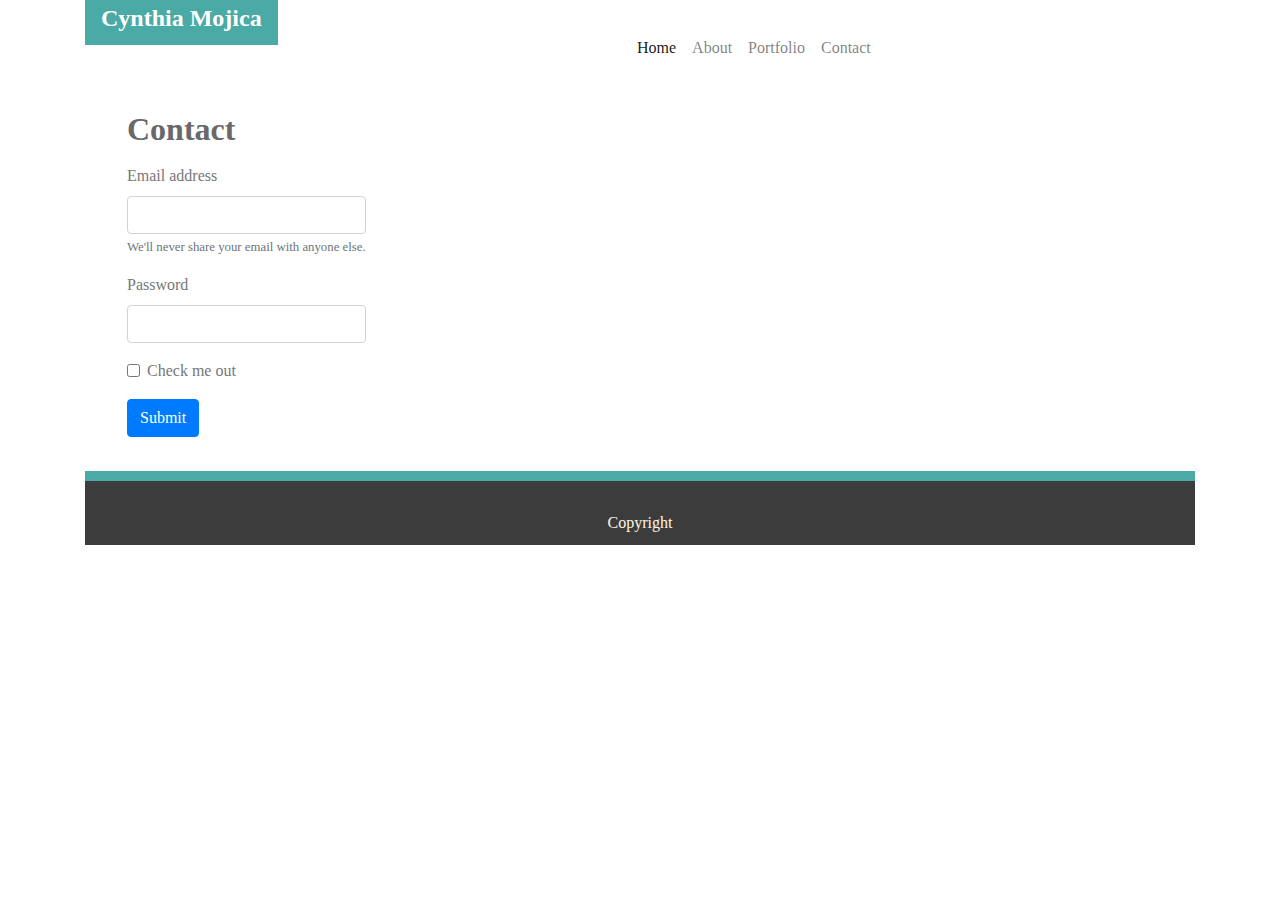
<file: contact.html>
<!doctype html>
<html lang="en">
  <head>
    <!-- Required meta tags -->
    <meta charset="utf-8">
    <meta name="viewport" content="width=device-width, initial-scale=1, shrink-to-fit=no">
    <meta http-equiv="X-UA-Compatible" content="ie=edge" />
    
    <title>MY BIO</title>
    <!-- Bootstrap CSS -->
    <link rel="stylesheet" href="https://stackpath.bootstrapcdn.com/bootstrap/4.4.1/css/bootstrap.min.css" integrity="sha384-Vkoo8x4CGsO3+Hhxv8T/Q5PaXtkKtu6ug5TOeNV6gBiFeWPGFN9MuhOf23Q9Ifjh" crossorigin="anonymous">
    <link rel="stylesheet" href="./Assets/css/style.css" type="text/css" />
    <!--<link rel="stylesheet" href="./assets/css/reset.css" type="text/css" />-->
  </head>
  <body>
    <div class="container">
        <div class="row">
            <div class="col">
                <a href="/html/" style="background-color: #4aaaa5; padding: 14px 16px; color: white; font-size: x-large; font-weight: bold">Cynthia Mojica</a>
            </div>
            <div class="col">
                <nav class="navbar navbar-expand-lg navbar-light">
                    <a class="navbar-brand" href="#"></a>
                    <button class="navbar-toggler" type="button" data-toggle="collapse" data-target="#navbarNav" aria-controls="navbarNav" aria-expanded="false" aria-label="Toggle navigation">
                      <span class="navbar-toggler-icon"></span>
                    </button>
                    <div class="collapse navbar-collapse" id="navbarNav">
                      <ul class="navbar-nav">
                        <li class="nav-item active">
                          <a class="nav-link" href="./index.html">Home <span class="sr-only">(current)</span></a>
                        </li>
                        <li class="nav-item">
                          <a class="nav-link" href="index.html">About</a>
                        </li>
                        <li class="nav-item">
                          <a class="nav-link" href="./portfolio.html">Portfolio</a>
                        </li>
                        <li class="nav-item">
                          <a class="nav-link" href="contact.html">Contact</a>
                        </li>
                      </ul>
                    </div>
                  </nav>
            </div>
        </header>
        <section class="form-bg">
            <h1>Contact</h1>
            <div class="row-lg-12">
                    <form>
                        <div class="form-group">
                          <label for="exampleInputEmail1">Email address</label>
                          <input type="email" class="form-control" id="exampleInputEmail1" aria-describedby="emailHelp">
                          <small id="emailHelp" class="form-text text-muted">We'll never share your email with anyone else.</small>
                        </div>
                        <div class="form-group">
                          <label for="exampleInputPassword1">Password</label>
                          <input type="password" class="form-control" id="exampleInputPassword1">
                        </div>
                        <div class="form-group form-check">
                          <input type="checkbox" class="form-check-input" id="exampleCheck1">
                          <label class="form-check-label" for="exampleCheck1">Check me out</label>
                        </div>
                        <button type="submit" class="btn btn-primary">Submit</button>
                      </form>
     
      
      
</div>
</div>
</section>
<div class="clearfix"></div>

<div class="teal_line"></div>
<footer>
<div class="greenbox"></div>
<div>Copyright</div>
</footer>
</div>
<script src="https://code.jquery.com/jquery-3.4.1.slim.min.js" integrity="sha384-J6qa4849blE2+poT4WnyKhv5vZF5SrPo0iEjwBvKU7imGFAV0wwj1yYfoRSJoZ+n" crossorigin="anonymous"></script>
<script src="https://cdn.jsdelivr.net/npm/popper.js@1.16.0/dist/umd/popper.min.js" integrity="sha384-Q6E9RHvbIyZFJoft+2mJbHaEWldlvI9IOYy5n3zV9zzTtmI3UksdQRVvoxMfooAo" crossorigin="anonymous"></script>
<script src="https://stackpath.bootstrapcdn.com/bootstrap/4.4.1/js/bootstrap.min.js" integrity="sha384-wfSDF2E50Y2D1uUdj0O3uMBJnjuUD4Ih7YwaYd1iqfktj0Uod8GCExl3Og8ifwB6" crossorigin="anonymous"></script>
</body>
</html>
</body>
</html>
</file>
<file: Assets/css/style.css>
}
  .footer{
    background-color: #3d3c3c;
    color: oldlace;
    text-align: center;
    padding: 5% 10%;
    border-top: #4aaaa5 ;
  }
  *{
    padding: 0px;
    margin: 0px;
}
.main {
  max-width: 1000px;
  margin: auto;
}

body{
    color: #777777;
    font-family: Georgia, 'Times New Roman', Times, serif;
}
nav {
    display: block;
    padding: 40px 180px 15px 200px;
}

nav a{
    color: #000;
    padding: 8px 16px;
    text-decoration: none;
}

nav a:hover{
        color: white;
    }

span {
    padding-bottom: 0px;
}

header{
    font-family: 'Georgia', Times, 'Times New Roman', serif;
    background-color: white;    
    border-color: #cccccc;
    border: 1px solid #cccccc;

}

.aboutMe{
    border-bottom: 1px solid #cccccc;
    margin: 0 15px 0 15px;
  

}

ul {
    list-style-type: none;
    margin: 0;
    padding: 0;
    overflow: hidden;
    width: 550px;
    padding-top: 20px;
  }

  .right{
      float: right;
  }
  
  li {
    float: left;
    color: #777777;

}

.main-bg{
    background-image: url("../images/pexels-photo-1939485.jpeg");
    padding: 15% 25%;
  }
  .form-bg{
    background-color: #ffffff;
    padding: 3% 5%;
  }


  h1{
    margin: 0 0 15px 0px;
    color: dimgrey;
    font-size: 2em;
    font-weight: bold;
    font-family: Georgia, 'Times New Roman', Times, serif;

  }

  p{
    padding: 15px 15px 0 0;
  }

  .content_container {
      background-color: white;
      width: 960px;
      margin: 0 400px 0 175px;
      border: 1px solid #ddd;
      padding: 3% 5%;
      height: 550px;

  }
  .port_container {
    background-color: white;
    width: 960px;
    margin: 0 400px 0 175px;
    border: 1px solid #ddd;
    padding: 50px;
    height: 1080px;

}

  .teal_line{
      padding: 5px;
      background-color: #4aaaa5;
  }

  footer{
      background-color: #3d3c3c;
      color: oldlace;
      text-align: center;
      padding: 30px 0 10px 0;
  }
  
  li a {
    display: block;
    text-align: center;
    padding: 14px 16px;
    text-decoration: none;
  }

  a:hover{
    background-color: #4aaaa5;
  }
s
  a:active{
      color: #777777;
  }


  .clearfix {
    overflow: auto;
  }
  .mycontent{
    padding: 0 300px 0 300px;
  }
  
  img {
    border: 1px solid #ddd;
    margin: 15px;
    float: left;
  }

  .port-image{
    width: 40%;
  }

  .image-size-150{
    padding: 15px;
    width: 150px;


  }
  .image-size-300{
    padding: 15px;
    width: 300px;
    position: relative;
    top: 0;
    left: 0;
  }
  .image-size-300-absolute{
    padding: 15px;
    width: 300px;
    position: absolute;
    top: 60px;
    left: 80px;

  .active{
    background-color: #4aaaa5;
    color: white;
  }

  .left{
    margin: 30px 5px 30px 15px;
    float: left;
  }
  .box{
    padding: 30px;
    border: 1px solid #4aaaa5;
    width: 385px;

  }
  .right{   
    margin: 30px 15px 30px 0;
    float: right;
  }
  .image { 
    position: relative; 
    width: 100%; /* for IE 6 */
 }
 
 h4 { 
    position: absolute; 
    top: 200px; 
    left: 0; 
    width: 100%; 
 }
 .teal_line_padded{
  padding: 10px;
  width: 200;
  background-color: red;
 }


 row {
  margin: 8px -16px;
}

/* Add padding BETWEEN each column (if you want) */
.row,
.row > .column {
  padding: 8px;
}

/* Create four equal columns that floats next to each other */
.column {
  float: left;
  width: 25%;
}

/* Clear floats after rows */
.row:after {
  content: "";
  display: table;
  clear: both;
}

/* Content */
.content {
  background-color: white;
  padding: 10px;
}

/* Responsive layout - makes a two column-layout instead of four columns */
@media screen and (max-width: 900px) {
  .column {
    width: 50%;
  }
}

/* Responsive layout - makes the two columns stack on top of each other instead of next to each other */
@media screen and (max-width: 600px) {
  .column {
    width: 100%;
  }
}
</file>
